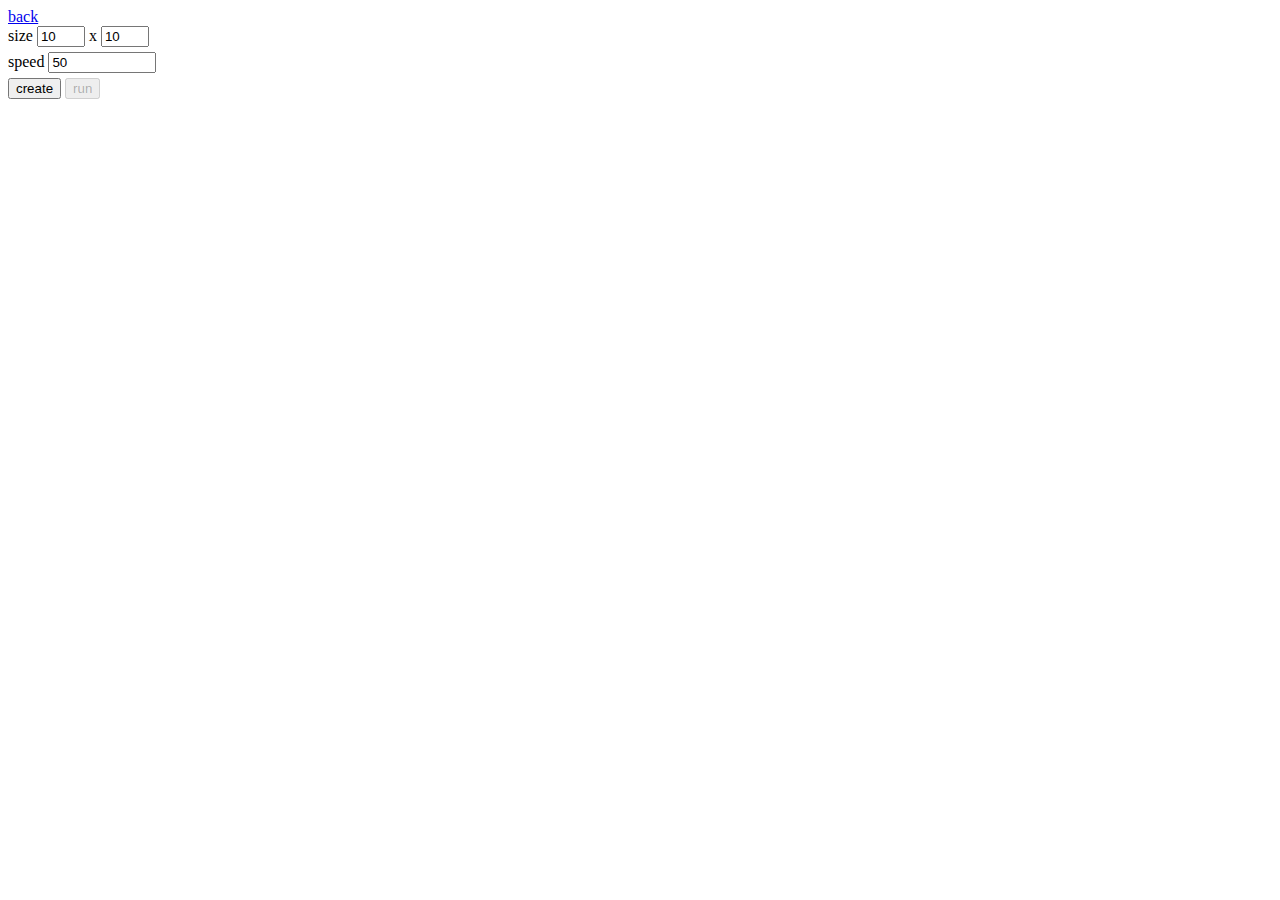
<file: find-path-v1/index.html>
<!DOCTYPE html>
<header>
    <a href="../index.html">back</a>
</header>
<body>
    <div style="margin-bottom: 5px">
        size <input type="number" id="width" style="width: 40px" value="10"> x <input type="number" id="height" style="width: 40px" value="10">
    </div>
    <div style="margin-bottom: 5px">
        speed <input type="number" id="speed" style="width: 100px" value="50">
    </div>
    <div style="margin-bottom: 30px">
        <button id="create_grid_button">create</button>
        <button id="find_path_button" disabled>run</button>
    </div>
    <table id="grid"></table>
</body>

<footer>
    <script src="./graph.js"></script>
    <link rel="stylesheet" href="main.css">
</footer>
</file>
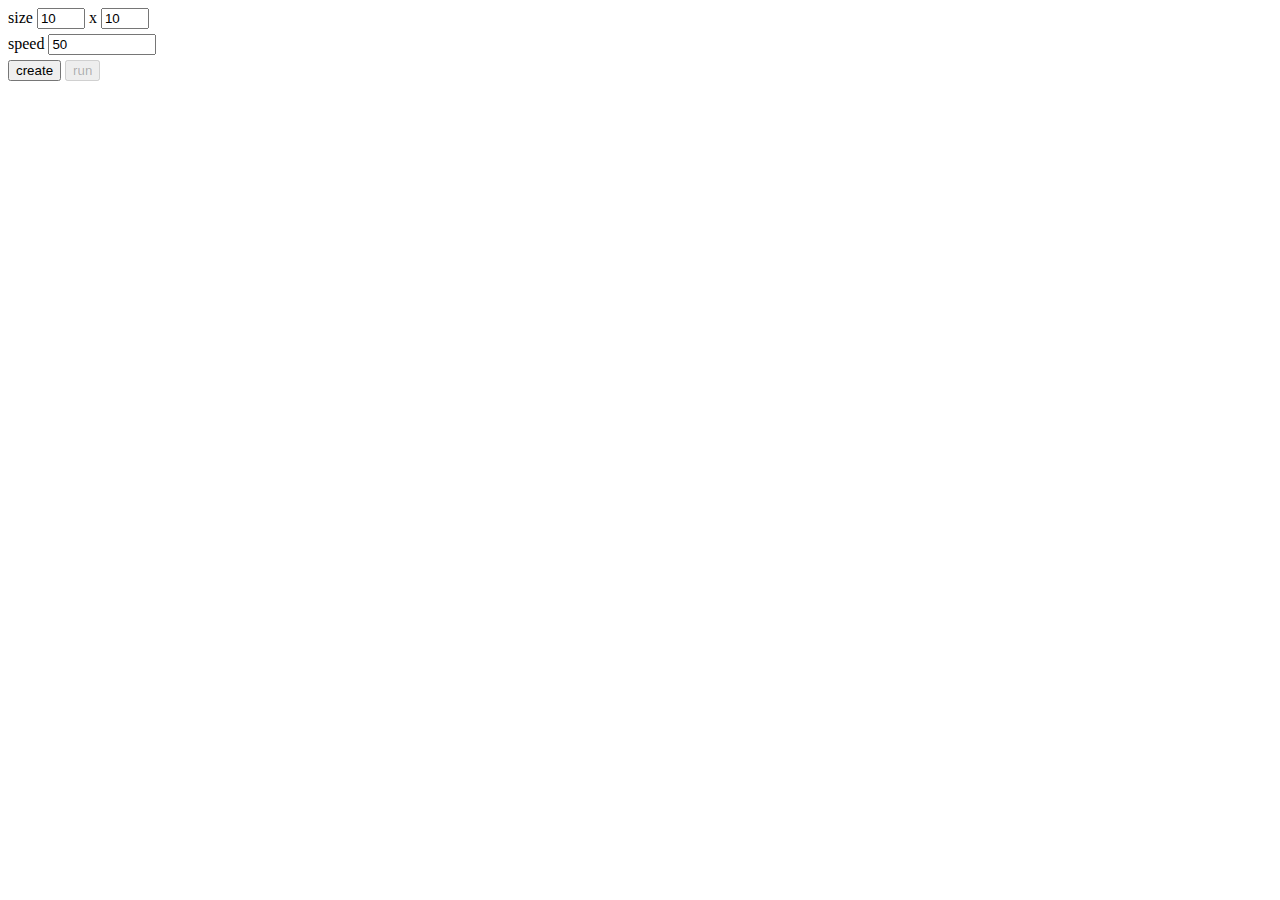
<file: graph-1/index.html>
<!DOCTYPE html>
<body>
    <div style="margin-bottom: 5px">
        size <input type="number" id="width" style="width: 40px" value="10"> x <input type="number" id="height" style="width: 40px" value="10">
    </div>
    <div style="margin-bottom: 5px">
        speed <input type="number" id="speed" style="width: 100px" value="50">
    </div>
    <div style="margin-bottom: 30px">
        <button id="create_grid_button">create</button>
        <button id="find_path_button" disabled>run</button>
    </div>
    <table id="grid"></table>
</body>

<footer>
    <script src="./graph.js"></script>
    <link rel="stylesheet" href="main.css">
</footer>
</file>
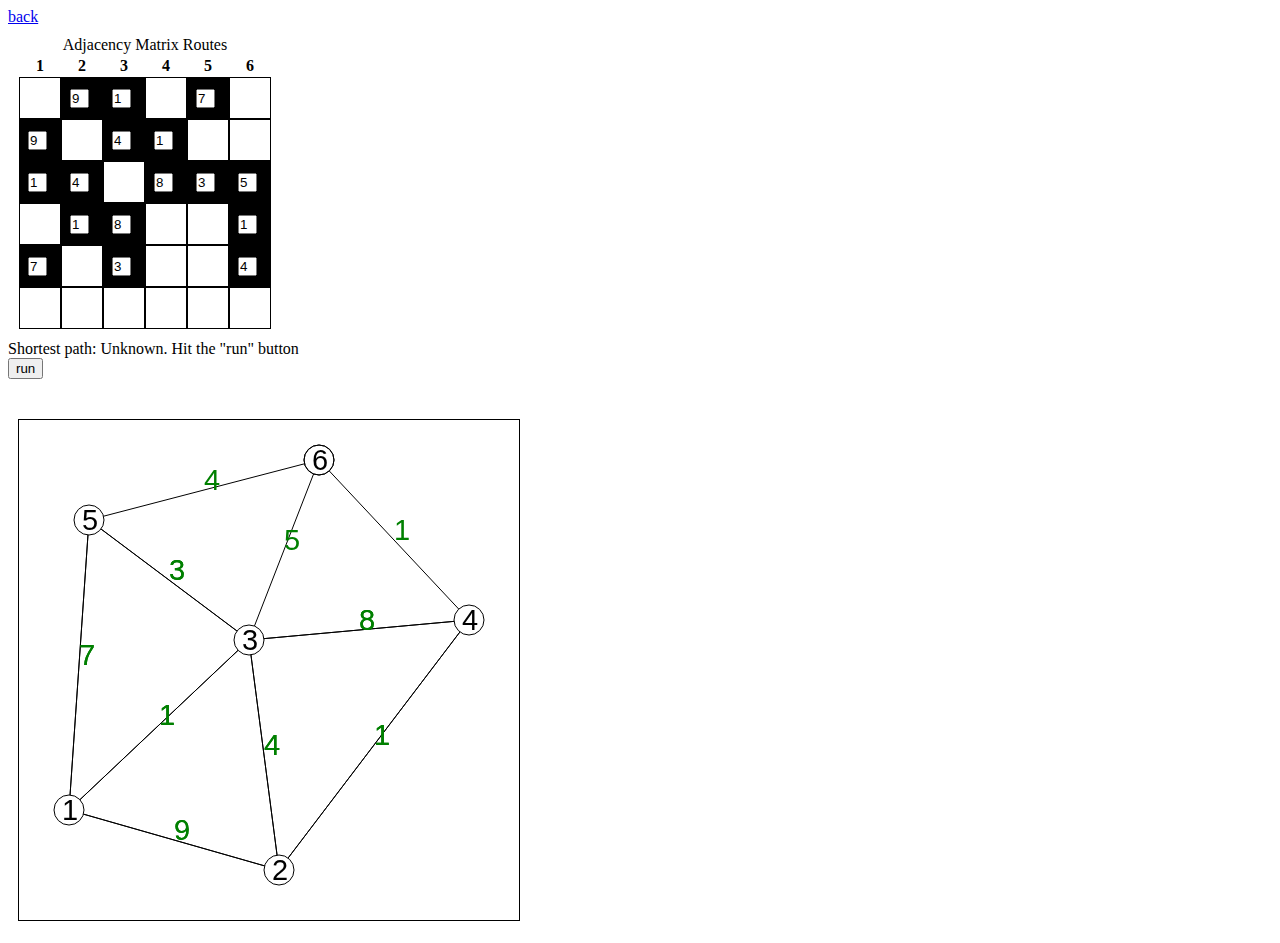
<file: graph-dijkstra/index.html>
<!DOCTYPE html>
<header>
    <a href="../index.html">back</a>
</header>

<body>
    <table id="grid" class="grid"></table>
    <!-- <table id="grid_weights" class="grid"></table> -->
    <div>
        <a>Shortest path:  </a><a id="dinstance">Unknown. Hit the "run" button</a>
    </div>
    <div style="margin-bottom: 30px">
        <button id="find_path_button" disabled>run</button>
    </div>
    <canvas id="canvas" width="500" height="500"></canvas>
</body>

<footer>
    <script src="./grid.js"></script>
    <script src="./graph.js"></script>
    <link rel="stylesheet" href="main.css">
</footer>
</file>
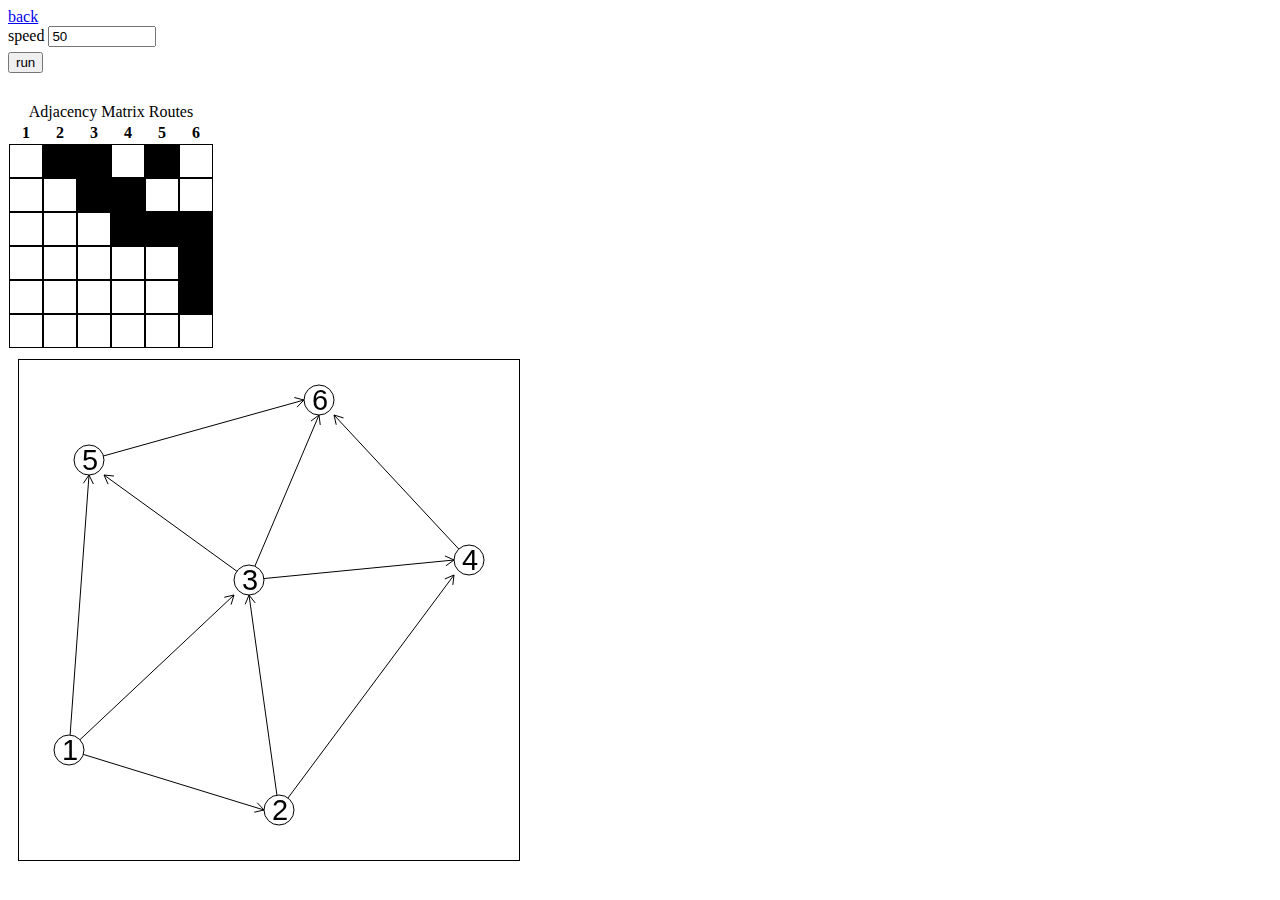
<file: number_of_paths/index.html>
<!DOCTYPE html>
<header>
    <a href="../index.html">back</a>
</header>

<body>
    <div style="margin-bottom: 5px">
        speed <input type="number" id="speed" style="width: 100px" value="50">
    </div>
    <div style="margin-bottom: 30px">
        <button id="find_path_button" disabled>run</button>
    </div>
    <table id="grid"></table>
    <canvas id="canvas" width="500" height="500"></canvas>
</body>

<footer>
    <script src="./grid.js"></script>
    <script src="./graph.js"></script>
    <link rel="stylesheet" href="main.css">
</footer>
</file>
<file: find-path-v1/main.css>
.square {
    height: 30px;
    width: 30px;
    outline: 1px solid black;
    color: transparent;
}

.red {
    background-color: red;
}

.white {
    background-color: white;
}

.black {
    background-color: black;
}

.blue {
    background-color: blue;
}

.green {
    background-color: green;
}

.purple {
    background-color: purple;
}

.pointer {
    cursor: pointer;
}
</file>
<file: graph-1/main.css>
.square {
    height: 30px;
    width: 30px;
    outline: 1px solid black;
    color: transparent;
}

.red {
    background-color: red;
}

.white {
    background-color: white;
}

.black {
    background-color: black;
}

.blue {
    background-color: blue;
}

.green {
    background-color: green;
}
</file>
<file: graph-dijkstra/main.css>
#canvas {
    margin: 10px;
    border:1px solid #000000;
}

.square {
    height: 40px;
    width: 40px;
    outline: 1px solid black;
    color: transparent;
    margin: 0;
    padding: 0;
}

.red {
    background-color: red;
}

.white {
    background-color: white;
}

.black {
    background-color: black;
}

.blue {
    background-color: blue;
}

.green {
    background-color: green;
}

.purple {
    background-color: purple;
}

.pointer {
    cursor: pointer;
}

.grid {
    margin: 10px;
}

.inp {
    margin: 0;
    padding: 0;
    width: 15px;
}
</file>
<file: number_of_paths/main.css>
#canvas {
    margin: 10px;
    border:1px solid #000000;
}

.square {
    height: 30px;
    width: 30px;
    outline: 1px solid black;
    color: transparent;
}

.red {
    background-color: red;
}

.white {
    background-color: white;
}

.black {
    background-color: black;
}

.blue {
    background-color: blue;
}

.green {
    background-color: green;
}

.purple {
    background-color: purple;
}

.pointer {
    cursor: pointer;
}
</file>
